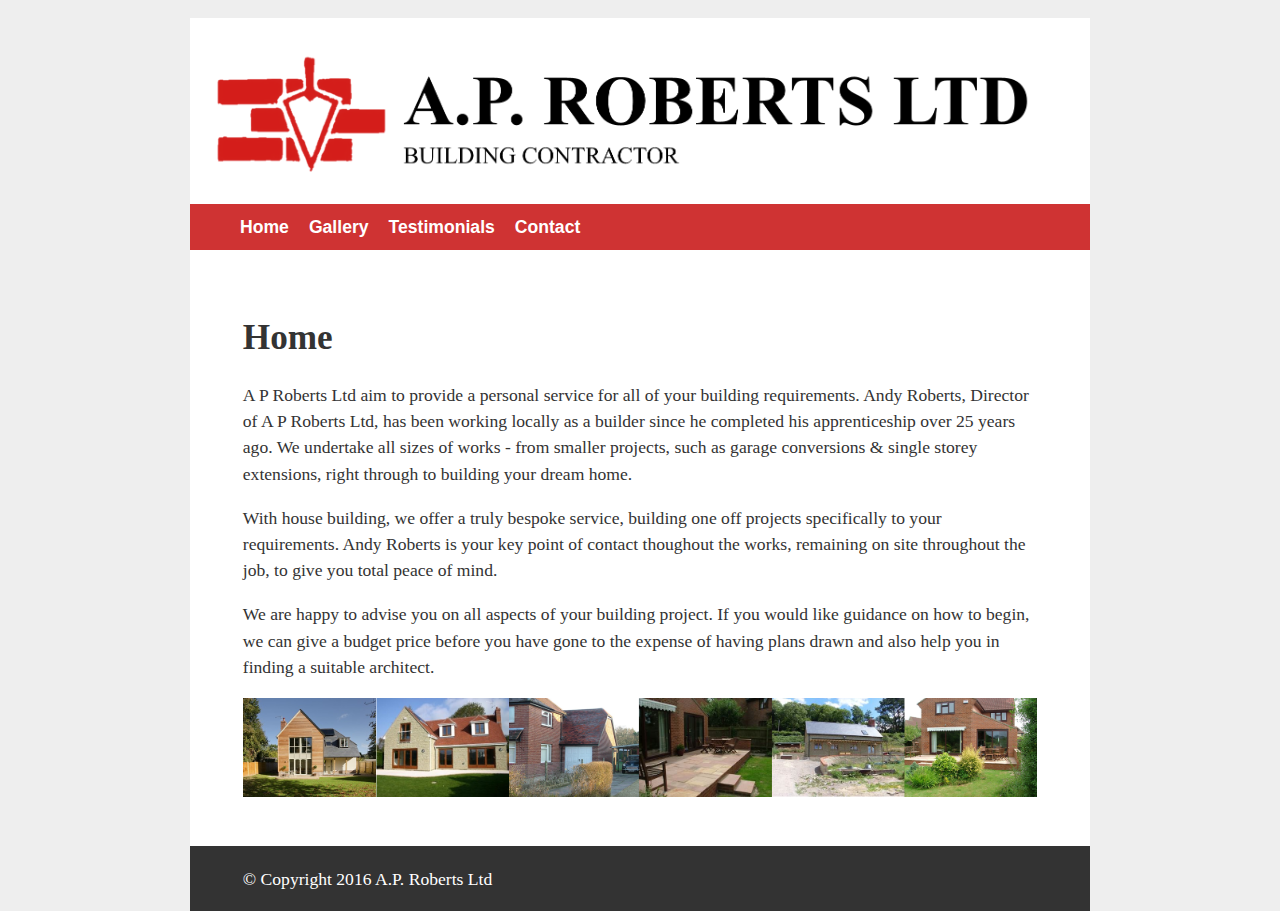
<file: index.html>
<!DOCTYPE html>
<html lang="en">
<head>
<link rel="shortcut icon" href="/favicon.ico" type="image/x-icon">
<link rel="icon" href="favicon.ico" type="image/x-icon">
<title>A.P.Roberts Ltd - Home</title>
<link rel="stylesheet" href="stylesheets/style.css" type="text/css">
<meta name="viewport" content="width=device-width,initial-scale=1">
</head>
<body>
<header id='head'>
	<img src='images/titlepng.png'>
	
</div>
</header>
<ul id=navbar>
	<li><a href='index.html'>Home</a></li>
	<li><a href='gallery.html'>Gallery</a></li>
	<li><a href='testimonials.html'>Testimonials</a></li>
	<li><a href='contact.html'>Contact </a></li>
	
</ul>
<section role="main">
  <article>
    <h1>Home</h1>
    <p>A P Roberts Ltd aim to provide a personal service for all of your building requirements. Andy Roberts, Director of A P Roberts Ltd, has been working locally as a builder since he completed his apprenticeship over 25 years ago. We undertake all sizes of works - from smaller projects, such as garage conversions &amp; single storey extensions, right through to building your dream home.</p> 
	<p>With house building, we offer a truly bespoke service, building one off projects specifically to your requirements. Andy Roberts is your key point of contact thoughout the works, remaining on site throughout the job, to give you total peace of mind.<p/>
	<p>We are happy to advise you on all aspects of your building project. If you would like guidance on how to begin, we can give a budget price before you have gone to the expense of having plans drawn and also help you in finding a suitable architect.</p>
    <img src="images/homebanner.png">
	
  </article>
</section>

<footer>
  <p>&copy; Copyright 2016 A.P. Roberts Ltd </p>
</footer>

</body>
</html>
</file>
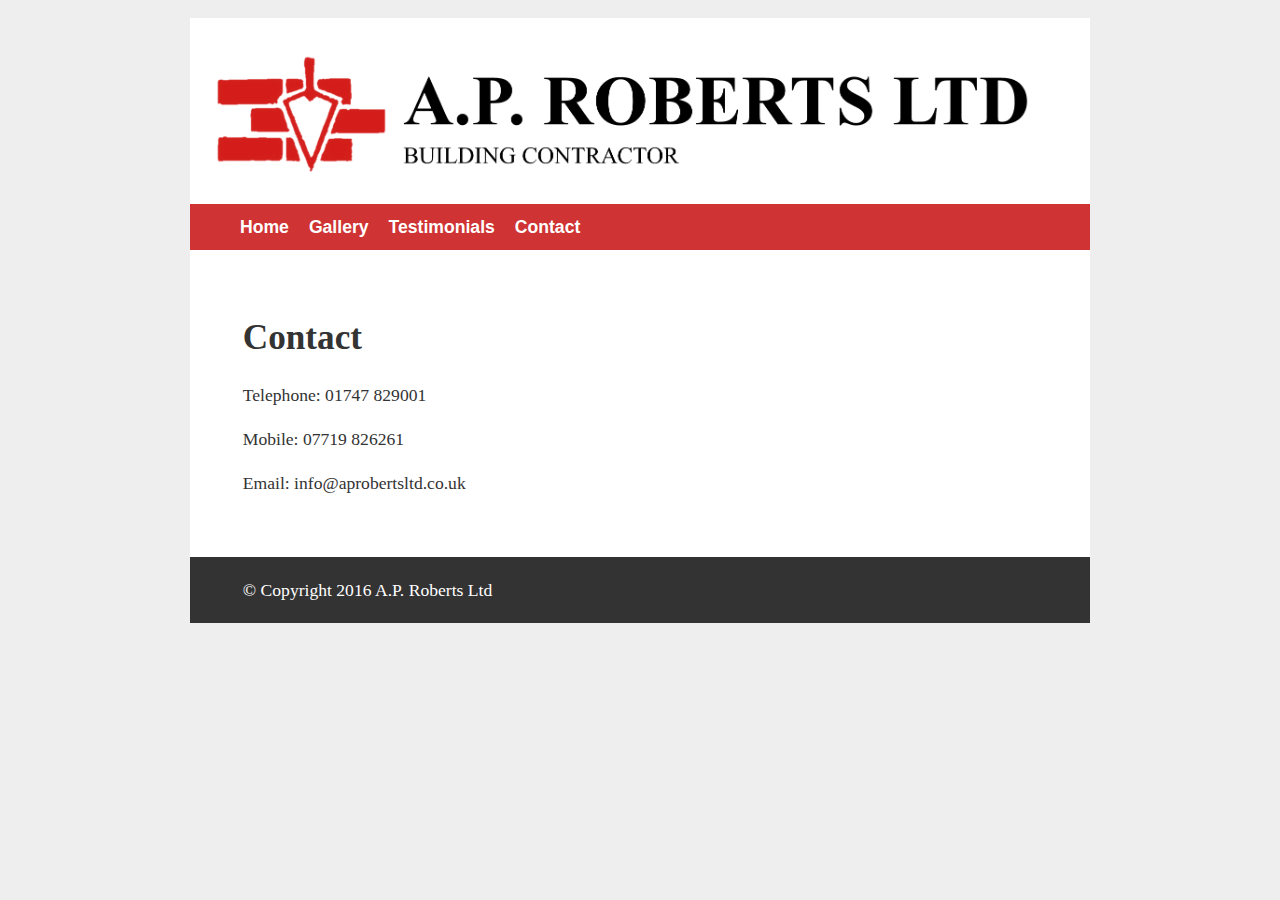
<file: contact.html>
<!DOCTYPE html>
<html lang="en">
<head>
	<title>A.P.Roberts Ltd - Contact</title>
	<link rel="stylesheet" href="stylesheets/style.css" type="text/css">
	<meta name="viewport" content="width=device-width,initial-scale=1">
</head>
<body>
	<header id='head'>
		<img src='images/titlepng.png'>
	</header>
	<ul id=navbar>
		<li><a href='index.html'>Home</a></li>
		<li><a href='gallery.html'>Gallery</a></li>
		<li><a href='testimonials.html'>Testimonials</a></li>
		<li><a href='contact.html'>Contact </a></li>
	</ul>
	<section role="main">
	  <article>
	    <h1>Contact</h1>
	    <p>Telephone: 01747 829001</p>
		<p>Mobile: 07719 826261</p>
		<p>Email: info@aprobertsltd.co.uk</p>
	  </article>	
	</section>
	<footer>
		<p>&copy; Copyright 2016 A.P. Roberts Ltd </p>
	</footer>
</body>
</html>
</file>
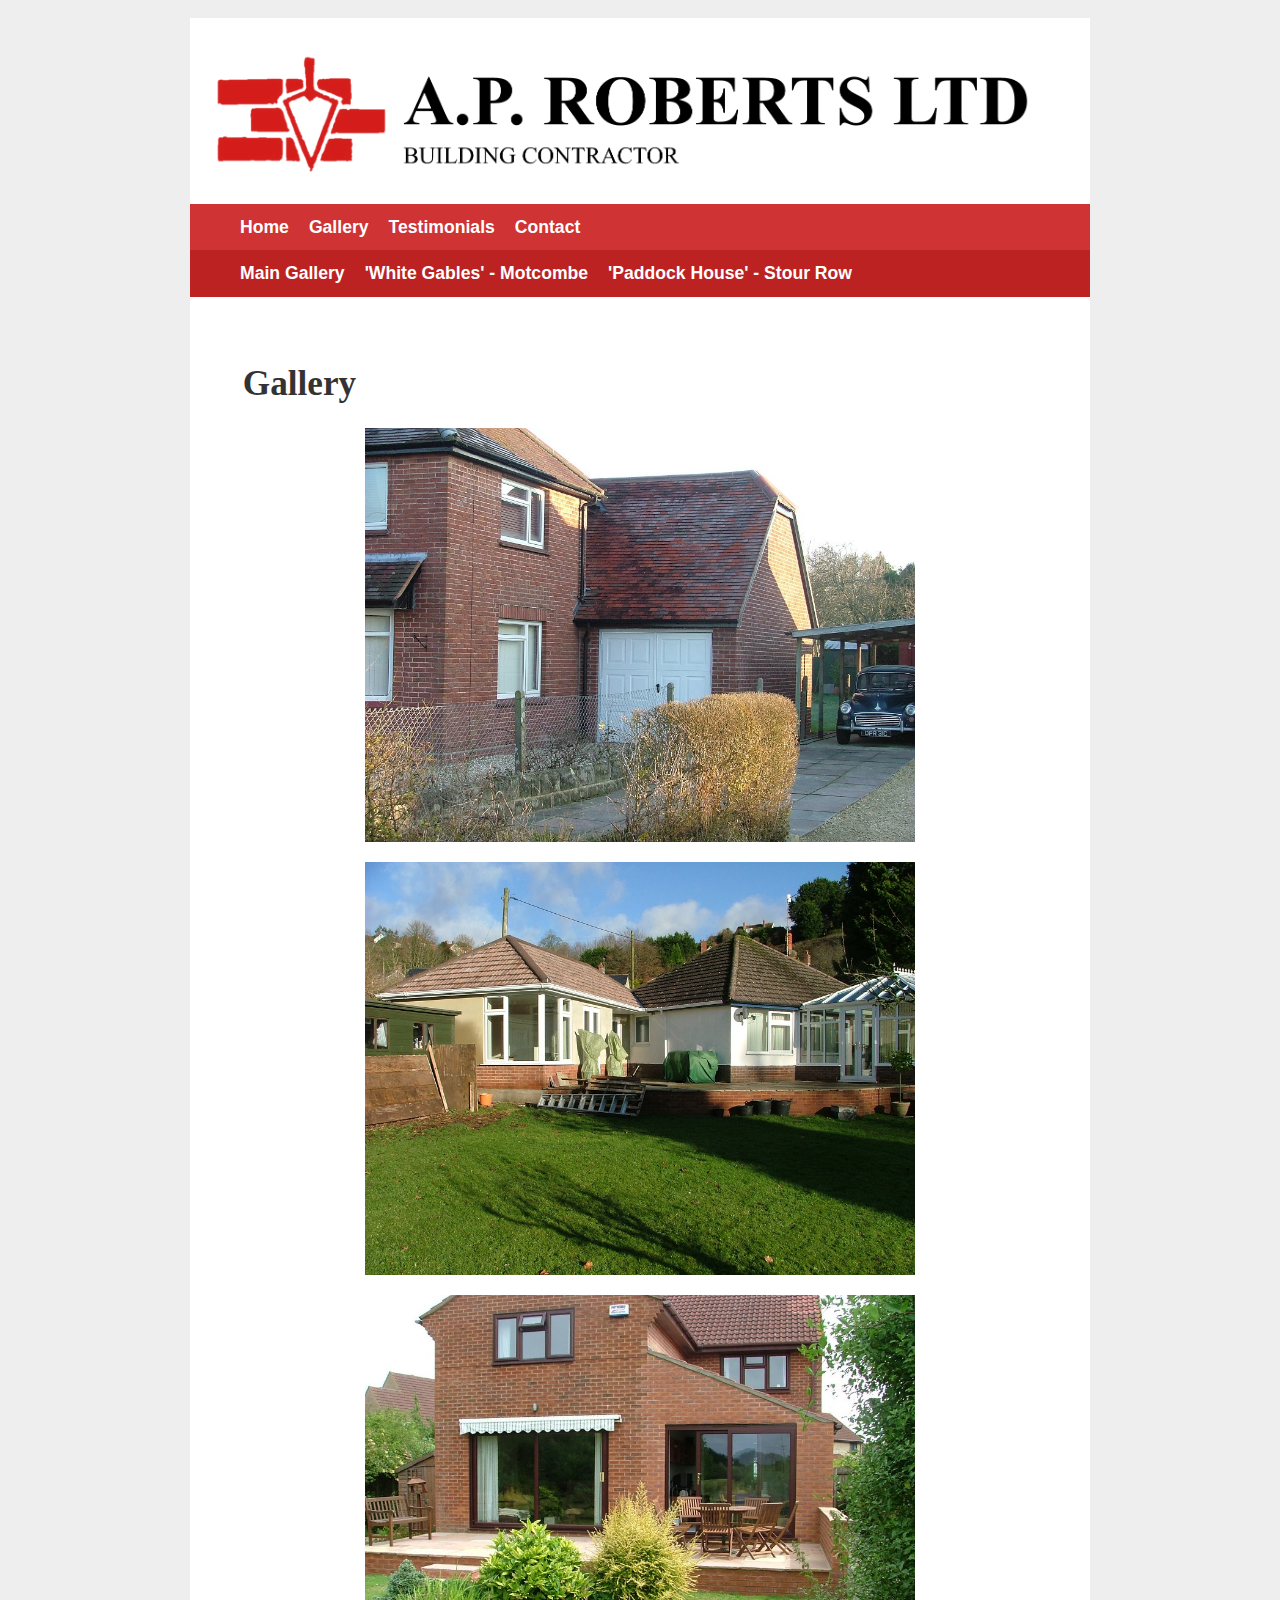
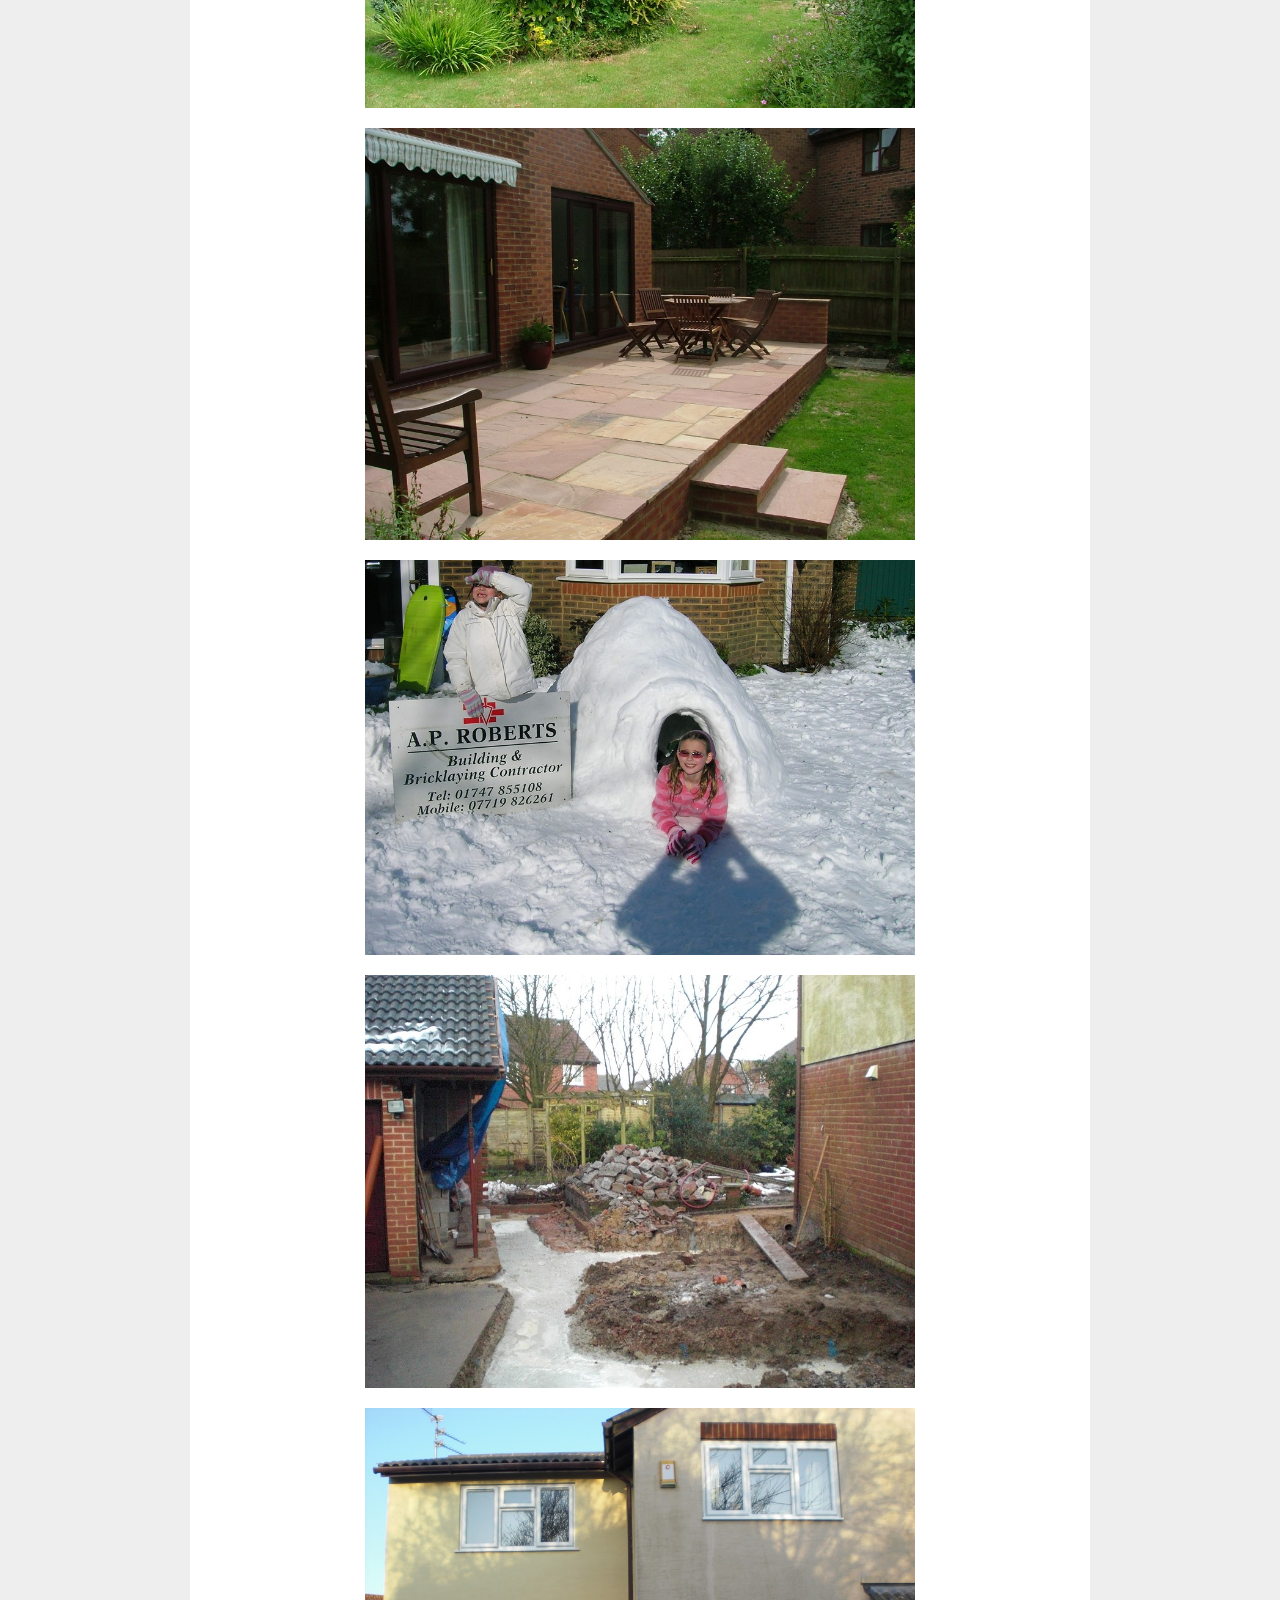
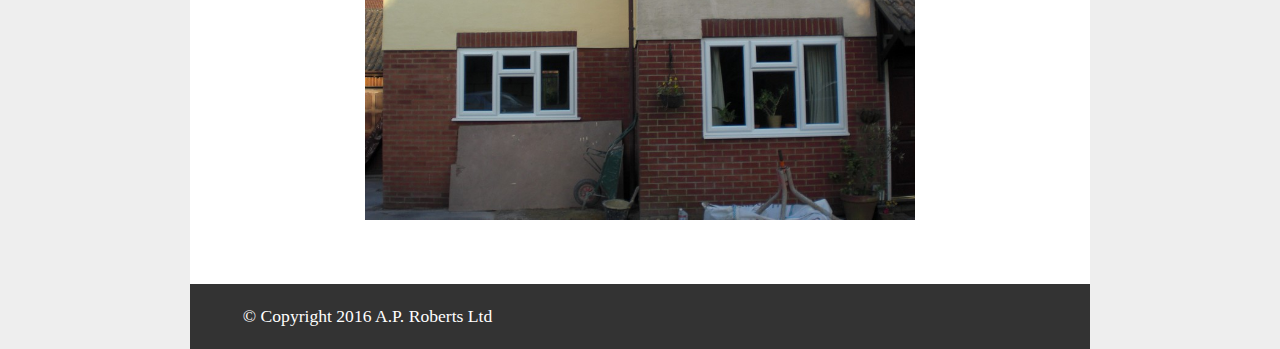
<file: gallery.html>
<!DOCTYPE html>
<html lang="en">
<head>
<link rel="shortcut icon" href="/favicon.ico" type="image/x-icon">
<link rel="icon" href="images/favicon.ico" type="image/x-icon">
<title>A.P.Roberts Ltd - Home</title>
<link rel="stylesheet" href="stylesheets/style.css" type="text/css">
<meta name="viewport" content="width=device-width,initial-scale=1">
</head>
<body>
<header id='head'>
	<img src='images/titlepng.png'>
	

</header>
<ul id=navbar>
	<li><a href='index.html'>Home</a></li>
	<li><a href='gallery.html'>Gallery</a></li>
	<li><a href='testimonials.html'>Testimonials</a></li>
	<li><a href='contact.html'>Contact </a></li>
	
</ul>
<ul id=gallery_navbar>
	<li><a href='gallery.html'>Main Gallery</a></li>
	<li><a href='gallery_wg.html'>'White Gables' - Motcombe</a></li>
	<li><a href='gallery_ph.html'>'Paddock House' - Stour Row</a></li>
	
	
</ul>

<section role="main">
  <article>
    <h1>Gallery</h1>
	  <div class=gallery_div>
   	<img src='images/g1.JPG' class=gallery_images>
	<img src='images/g2.JPG' class=gallery_images>
	<img src='images/g3.JPG' class=gallery_images>
	<img src='images/g4.JPG' class=gallery_images>
	<img src='images/g5.JPG' class=gallery_images>
	<img src='images/g6.JPG' class=gallery_images>
	<img src='images/g7.JPG' class=gallery_images>
	  </div>
  </article>
</section>

<footer>
  <p>&copy; Copyright 2016 A.P. Roberts Ltd </p>
</footer>

</body>
</html>
</file>
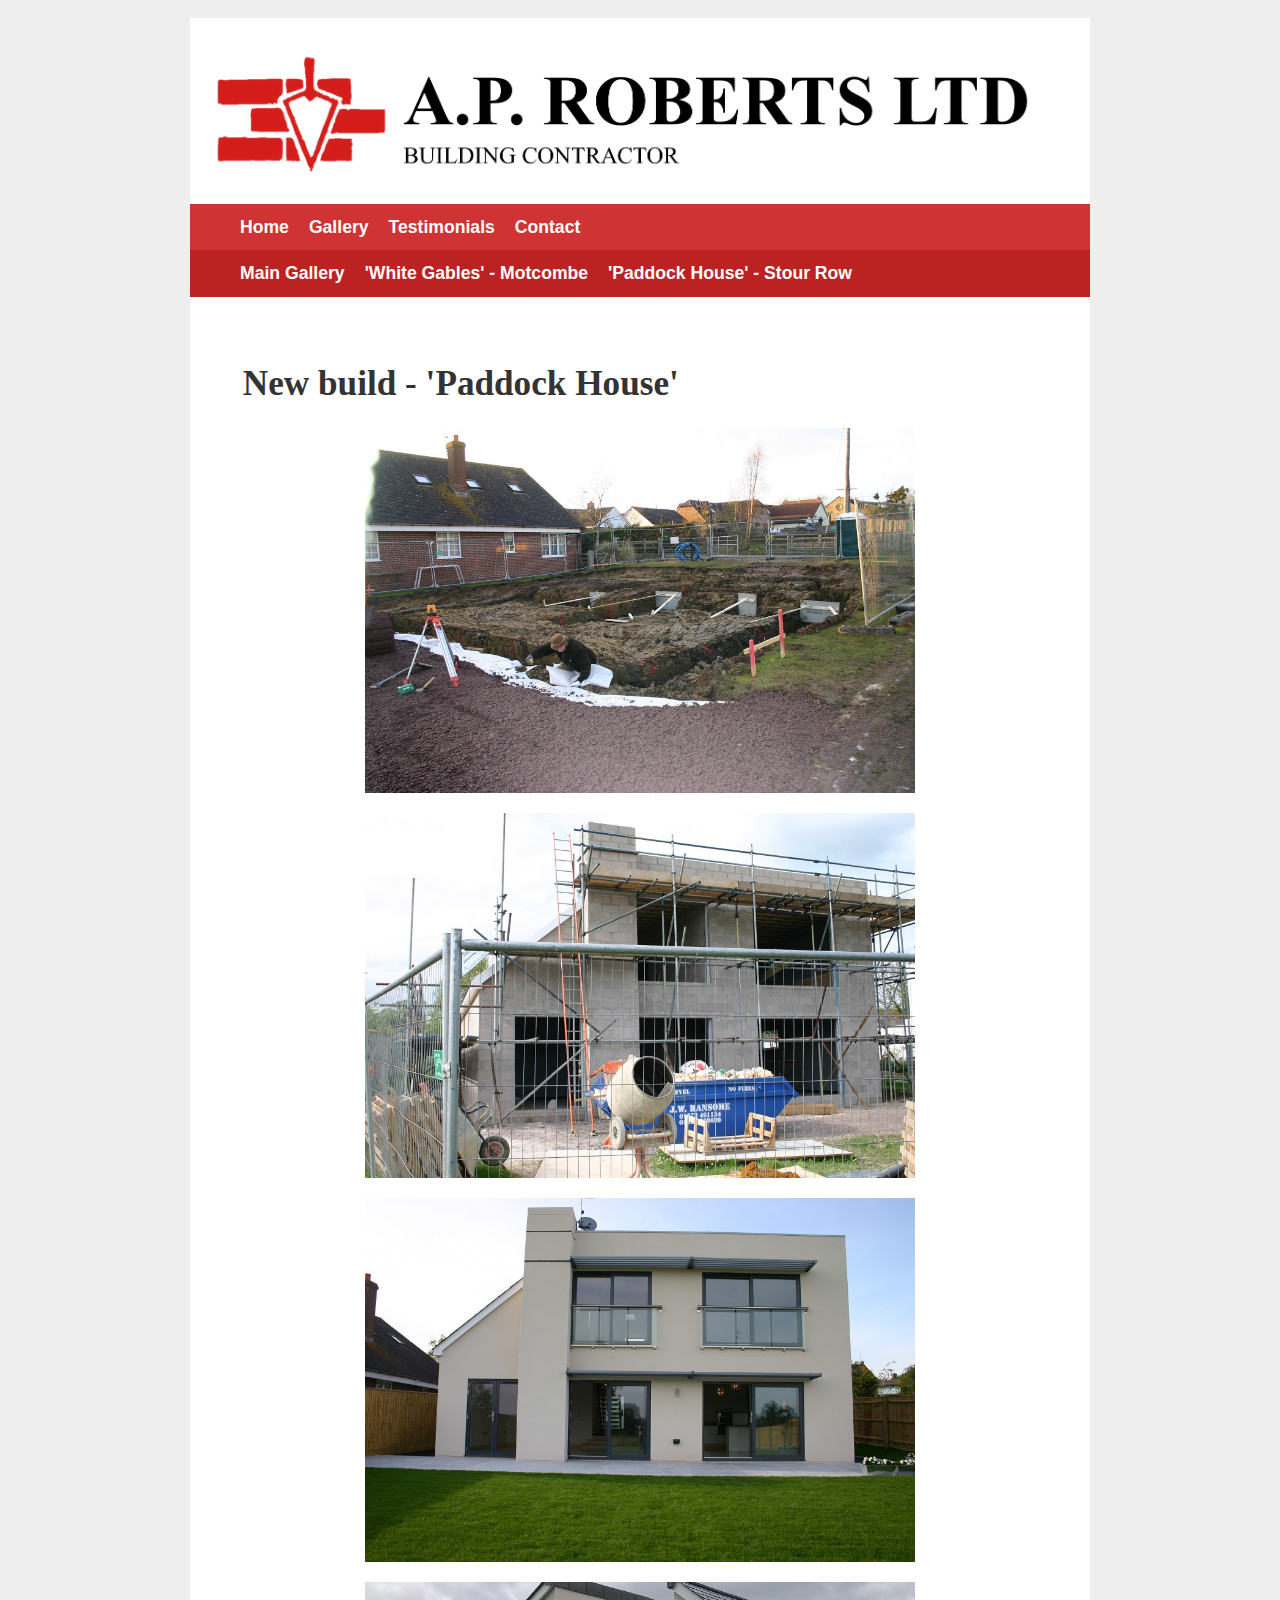
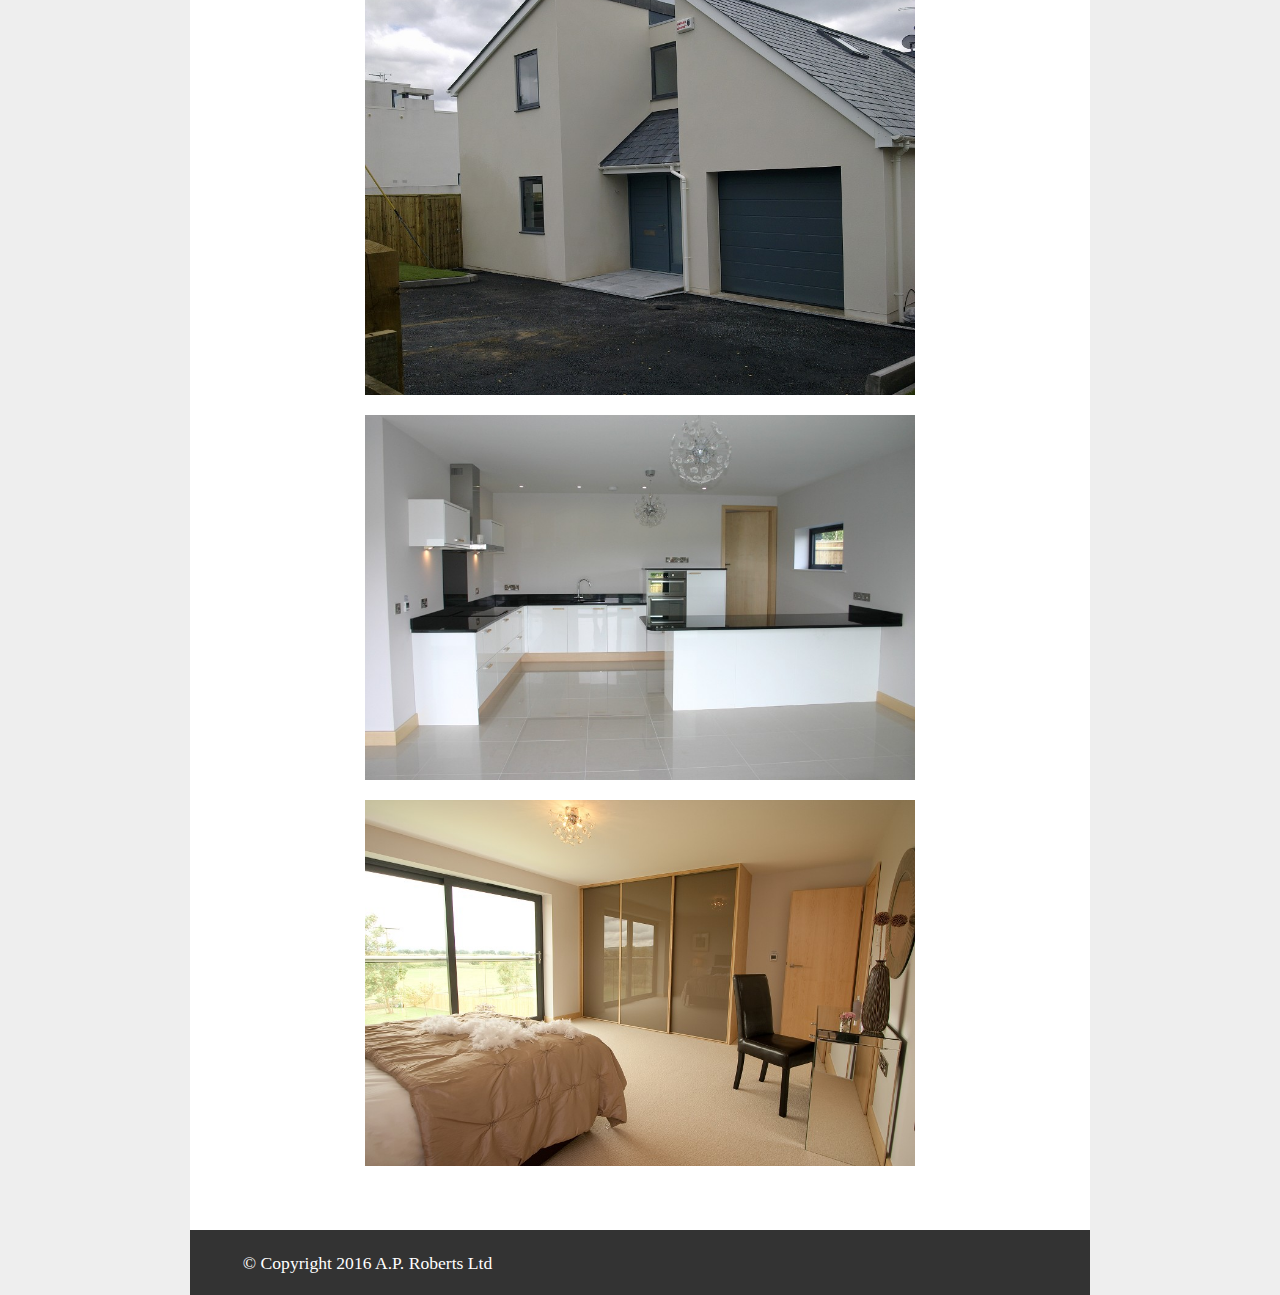
<file: gallery_ph.html>
<!DOCTYPE html>
<html lang="en">
<head>
<title>A.P.Roberts Ltd - Home</title>
<link rel="stylesheet" href="stylesheets/style.css" type="text/css">
<meta name="viewport" content="width=device-width,initial-scale=1">
</head>
<body>
<header id='head'>
	<img src='images/titlepng.png'>
	

</header>
<ul id=navbar>
	<li><a href='index.html'>Home</a></li>
	<li><a href='gallery.html'>Gallery</a></li>
	<li><a href='testimonials.html'>Testimonials</a></li>
	<li><a href='contact.html'>Contact </a></li>
	
</ul>
<ul id=gallery_navbar>
	<li><a href='gallery.html'>Main Gallery</a></li>
	<li><a href='gallery_wg.html'>'White Gables' - Motcombe</a></li>
	<li><a href='gallery_ph.html'>'Paddock House' - Stour Row</a></li>
	
	
</ul>

<section role="main">
  <article>
    <h1>New build - 'Paddock House'</h1>
	  <div class=gallery_div>	
	<img src='images/ph1.JPG' class=gallery_images>
	<img src='images/ph2.JPG' class=gallery_images>
	<img src='images/ph3.JPG' class=gallery_images>
	<img src='images/ph5.jpg' class=gallery_images>
	<img src='images/ph7.JPG' class=gallery_images>
	<img src='images/ph8.jpg' class=gallery_images>
	  </div>
  </article>
</section>

<footer>
  <p>&copy; Copyright 2016 A.P. Roberts Ltd </p>
</footer>

</body>
</html>
</file>
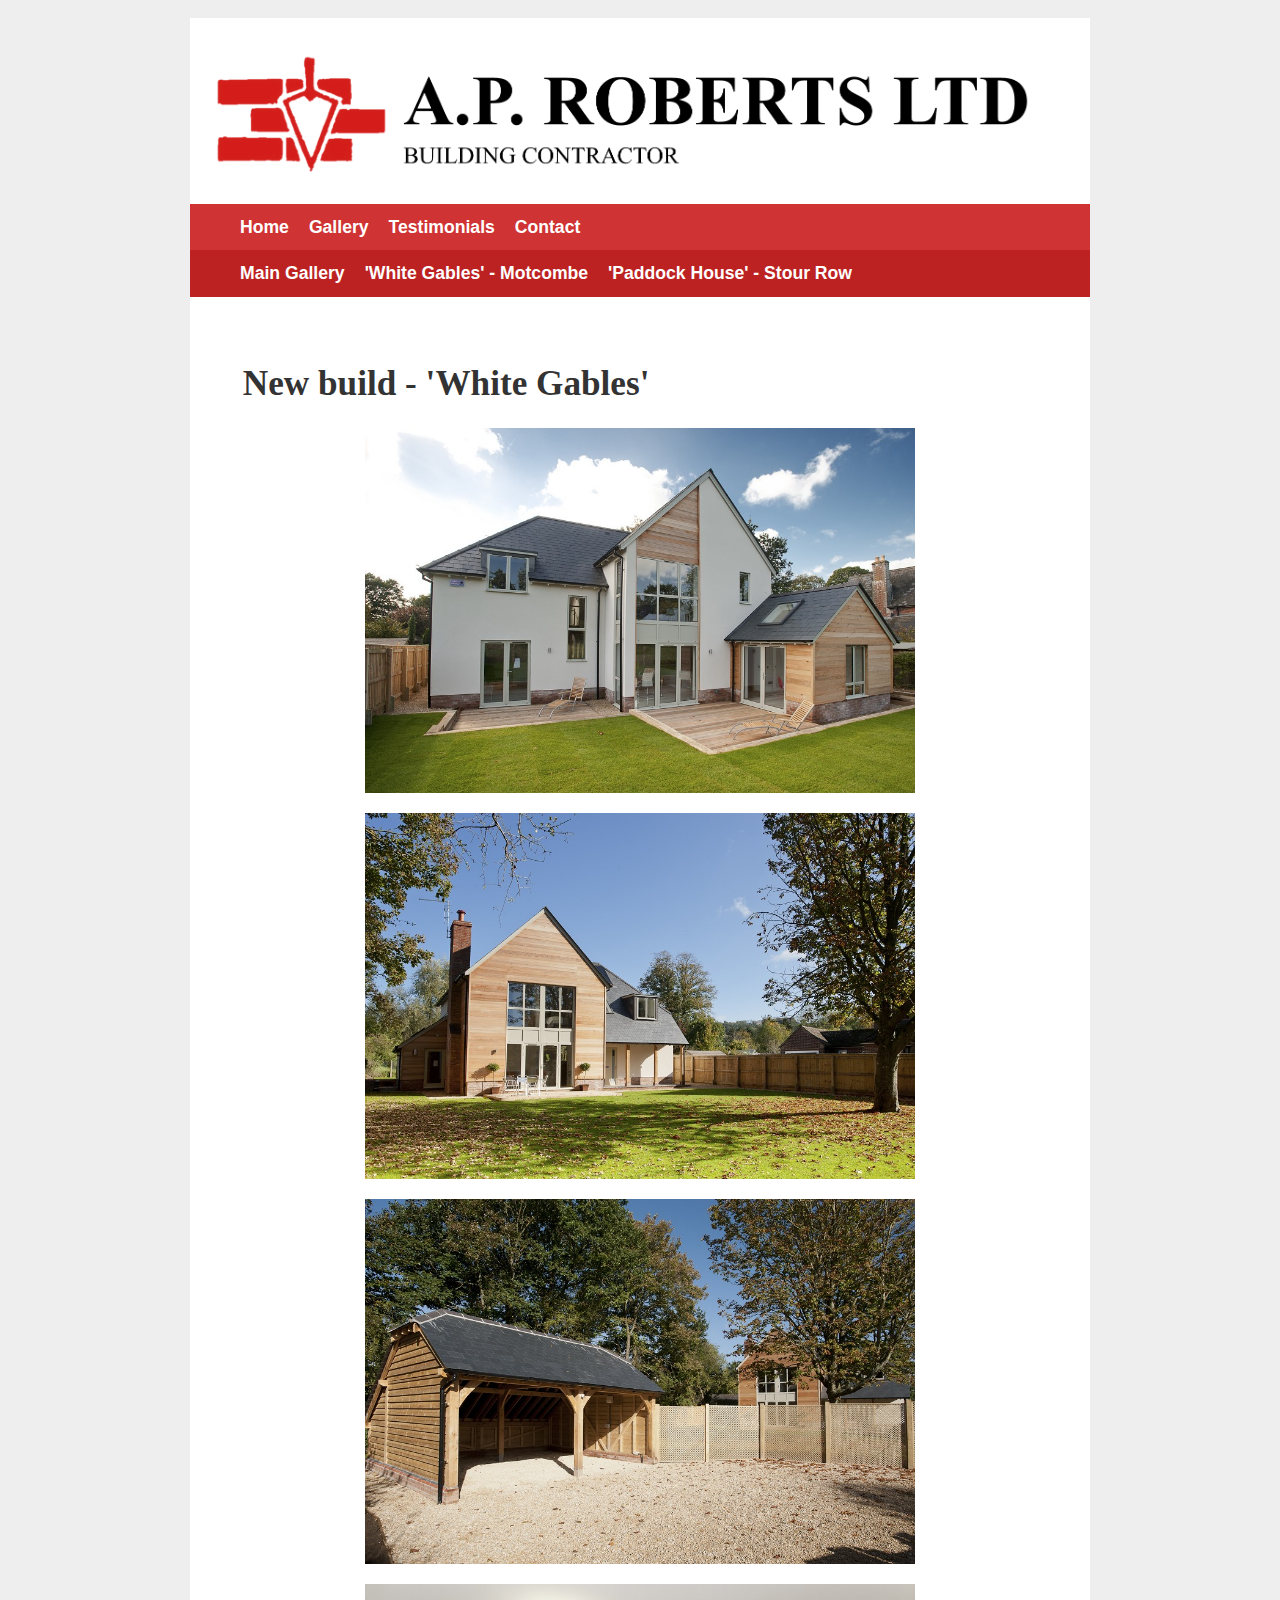
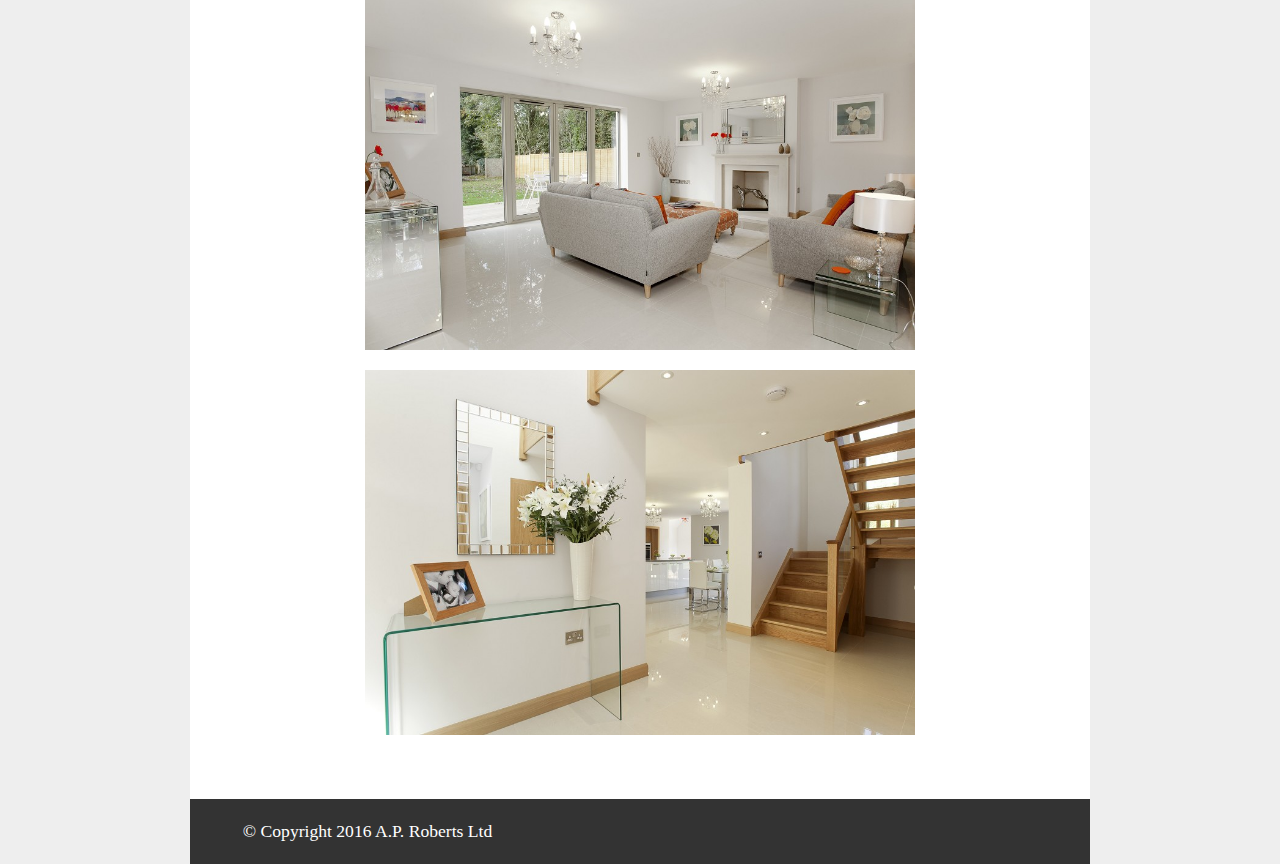
<file: gallery_wg.html>
<!DOCTYPE html>
<html lang="en">
<head>
<title>A.P.Roberts Ltd - Home</title>
<link rel="stylesheet" href="stylesheets/style.css" type="text/css">
<meta name="viewport" content="width=device-width,initial-scale=1">
</head>
<body>
<header id='head'>
	<img src='images/titlepng.png'>
	

</header>
<ul id=navbar>
	<li><a href='index.html'>Home</a></li>
	<li><a href='gallery.html'>Gallery</a></li>
	<li><a href='testimonials.html'>Testimonials</a></li>
	<li><a href='contact.html'>Contact </a></li>
	
</ul>
<ul id=gallery_navbar>
	<li><a href='gallery.html'>Main Gallery</a></li>
	<li><a href='gallery_wg.html'>'White Gables' - Motcombe</a></li>
	<li><a href='gallery_ph.html'>'Paddock House' - Stour Row</a></li>
	
	
</ul>

<section role="main">
  <article>
    <h1>New build - 'White Gables'</h1>
	<div class=gallery_div>
	<img src='images/wg5.jpg' class=gallery_images>
   	<img src='images/wg1.jpg' class=gallery_images>
	<img src='images/wg2.jpg' class=gallery_images>
	<img src='images/wg3.jpg' class=gallery_images>
	<img src='images/wg4.jpg' class=gallery_images>
	

	
  </article>
</section>

<footer>
  <p>&copy; Copyright 2016 A.P. Roberts Ltd </p>
</footer>

</body>
</html>
</file>
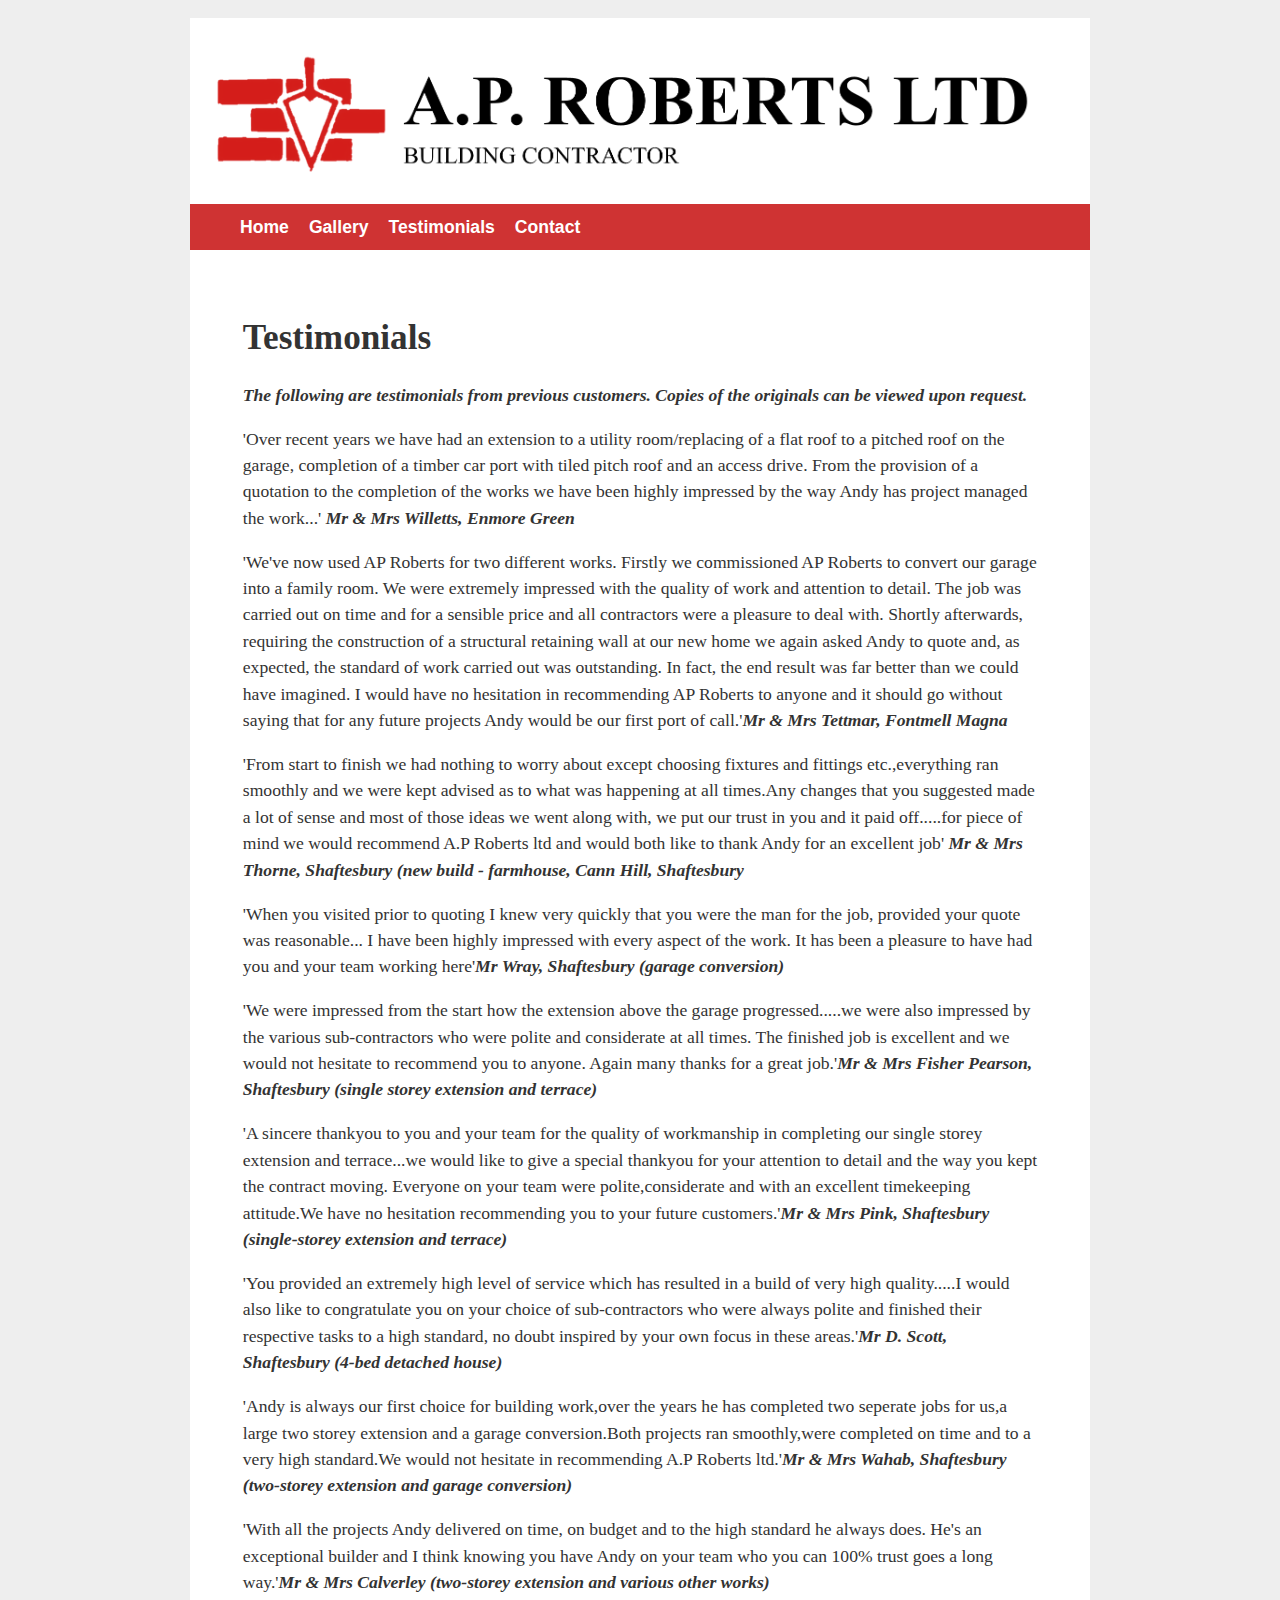
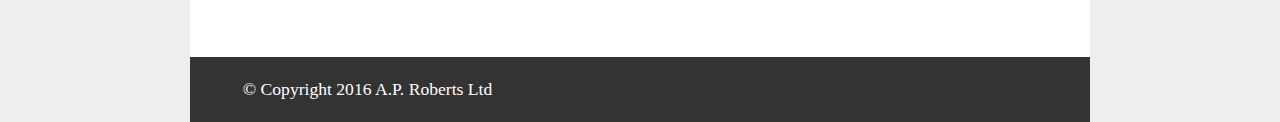
<file: testimonials.html>
<!DOCTYPE html>
<html lang="en">
<head>
<title>A.P.Roberts Ltd - Home</title>
<link rel="stylesheet" href="stylesheets/style.css" type="text/css">
<meta name="viewport" content="width=device-width,initial-scale=1">
</head>
<body>
<header id='head'>
	<img src='images/titlepng.png'>
	
</div>
</header>
<ul id=navbar>
	<li><a href='index.html'>Home</a></li>
	<li><a href='gallery.html'>Gallery</a></li>
	<li><a href='testimonials.html'>Testimonials</a></li>
	<li><a href='contact.html'>Contact </a></li>
	
</ul>
<section role="main">
  <article>
    <h1>Testimonials</h1>
    <p class=customer>The following are testimonials from previous customers. Copies of the originals can be viewed upon request.</p>
	<p>'Over recent years we have had an extension to a utility room/replacing of a flat roof to a pitched roof on the garage, completion of a timber car port with tiled pitch roof and an access drive. From the provision of a quotation to the completion of the works we have been highly impressed by the way Andy has project managed the work...' <span class=customer>Mr & Mrs Willetts, Enmore Green</span><p>
	<p>'We've now used AP Roberts for two different works. Firstly we commissioned AP Roberts to convert our garage into a family room. We were extremely impressed with the quality of work and attention to detail. The job was carried out on time and for a sensible price and all contractors were a pleasure to deal with. Shortly afterwards, requiring the construction of a structural retaining wall at our new home we again asked Andy to quote and, as expected, the standard of work carried out was outstanding. In fact, the end result was far better than we could have imagined. I would have no hesitation in recommending AP Roberts to anyone and it should go without saying that for any future projects Andy would be our first port of call.'<span class=customer>Mr & Mrs Tettmar, Fontmell Magna</span><p>
	<p>'From start to finish we had nothing to worry about except choosing fixtures and fittings etc.,everything ran smoothly and we were kept advised as to what was happening at all times.Any changes that you suggested made a lot of sense and most of those ideas we went along with, we put our trust in you and it paid off.....for piece of mind we would recommend A.P Roberts ltd and would both like to thank Andy for an excellent job' <span class=customer>Mr & Mrs Thorne, Shaftesbury (new build - farmhouse, Cann Hill, Shaftesbury</span><p>
	<p>'When you visited prior to quoting I knew very quickly that you were the man for the job, provided your quote was reasonable... I have been highly impressed with every aspect of the work. It has been a pleasure to have had you and your team working here'<span class=customer>Mr Wray, Shaftesbury (garage conversion)</span><p>
	<p>'We were impressed from the start how the extension above the garage progressed.....we were also impressed by the various sub-contractors who were polite and considerate at all times. The finished job is excellent and we would not hesitate to recommend you to anyone. Again many thanks for a great job.'<span class=customer>Mr & Mrs Fisher Pearson, Shaftesbury (single storey extension and terrace)</span><p>
	<p>'A sincere thankyou to you and your team for the quality of workmanship in completing our single storey extension and terrace...we would like to give a special thankyou for your attention to detail and the way you kept the contract moving. Everyone on your team were polite,considerate and with an excellent timekeeping attitude.We have no hesitation recommending you to your future customers.'<span class=customer>Mr & Mrs Pink, Shaftesbury (single-storey extension and terrace)</span><p>
	<p>'You provided an extremely high level of service which has resulted in a build of very high quality.....I would also like to congratulate you on your choice of sub-contractors who were always polite and finished their respective tasks to a high standard, no doubt inspired by your own focus in these areas.'<span class=customer>Mr D. Scott, Shaftesbury (4-bed detached house)</span><p>
	<p>'Andy is always our first choice for building work,over the years he has completed two seperate jobs for us,a large two storey extension and a garage conversion.Both projects ran smoothly,were completed on time and to a very high standard.We would not hesitate in recommending A.P Roberts ltd.'<span class=customer>Mr & Mrs Wahab, Shaftesbury (two-storey extension and garage conversion)</span><p>
	<p>'With all the projects Andy delivered on time, on budget and to the high standard he always does. He's an exceptional builder and I think knowing you have Andy on your team who you can 100% trust goes a long way.'<span class=customer>Mr & Mrs Calverley (two-storey extension and various other works)</span><p>
  
  </article>	
</section>
<footer>
  <p>&copy; Copyright 2016 A.P. Roberts Ltd </p>
</footer>

</body>
</html>
</file>
<file: stylesheets/style.css>
/* Structure */
.customer{
	font-weight: bold;
	font-style: oblique;
}


.gallery_images{
	width: 550px;
	display: block;
	margin-left: auto;
    margin-right: auto;
	margin-top: 20px;
	margin-bottom: 20px;
	
}

html{
	background: #eee;
}
body {
  padding: 0px;
  background: #fff;
  color: #333;
  margin: 0 auto;
  max-width: 900px;
  font: 1em/1.5
  }

a {
  color: #105672;
}

header {
	background: #fff;
	padding: 1em;
	margin-top: 1em;
	bottom: 10px;
	color: #000;
	line-height: 1;
}

header h1{
	margin-bottom: 0;
}





#headertext {	
	float: left;
	font-size: 25px;	
}

#navbar {
	background-color: #cf3333;
	list-style-type: none;
	overflow: hidden;
	margin: 0px;
	width: auto;
	text-align: center;
	font-family: 'arial';
	
	 
}

#gallery_navbar {
	background-color: #bc2222;
	list-style-type: none;
	overflow: hidden;
	margin: 0px;
	width: auto;
	text-align: center;
	font-family: 'arial';
	
	 
}


li {
	float: left;
	display: inline;
	
}

li a {
	text-decoration: none;	
	color: gray;
	margin: 10px;
	display: block;
	display: inline-block;
	color: white;
}

.log0{
	float: right;
	width: 50px;
	height: 30px;
	
}


[role=main]{
	padding:1.5em 3em;
}
article{
	padding: 1em 0;
}
footer{
	background: #333;
	color: #fff;
	padding: .1em 3em;
	width: auto;
	
}

/* Typography */

p{
	font: 1em/1.5 Palatino, "Palatino Linotype", Georgia, Times, "Times New Roman", serif;
}


img{
	max-width: 100%;
	height: auto;
}


blockquote{
	float: left;
	margin: 1em 3em;
}
blockquote p{
	font-size: 1.4em;
	line-height: 1.2;
	font-weight: 700;
	font-style:italic;
}
a{
	font: 700 1em/1.5 "Helvetica Neue", Helvetica, Arial, sans-serif;
	text-decoration: none
}
a:hover, a:focus{
	color: #000;
}
a:active{
	position: relative;
	top:1px;
}

/*  

.js-on #tabs article
{
	display:none
}

#tabs, #tabs nav a.active{
	background: #cf3333;
	color: #fff;
}

#tabs nav
{
	position: relative;
	overflow: hidden;
	display: table;
	background: #ba2c2c;
}



#tabs nav a
{
	width:150px;
	display:table-cell;
	padding:1em;
	text-align:center;
	color: #fff;
}

#tabs nav a:hover,#tabs nav a:focus
{
	background:#d85a5a
	color: #fff
}

#tabs article
{
	padding:2em;
	color: #fff
}

.js-on #tabs article.active
{
	display:block;
}
#tabs #mobiles{
	display:none;
	border-radius: 0;
}
#tabs #mobiles a, #tabs #mobiles a:first-child, #tabs #mobiles a:last-child{
	width:300px;
	border-radius: 0;
}


/* Media queries */ 
@media screen and (min-width:900px)
{
	body{font-size: 1.1em;}
}

@media screen and (max-width:600px)
{
	#tabs nav{
			display: none;
			position: relative;
		}
		#tabs #mobiles{
		display:block;
		}
		#tabs article {
		display:block;
		}
}
@media screen and (max-width:480px)
{
	blockquote{
	float: none;
	}

	header nav a{
		padding:.7em .8em
	}
	header nav{
		float: none;
		margin: -.5em -3em 0;
		background: #000;
		overflow: hidden;
		text-align: left
	}
	header nav a{
		border-right: 1px solid #222
	}
	[role=main]{
	padding:1.5em 2em;
	}
	header nav div{
	display: none;
	}

}
</file>
